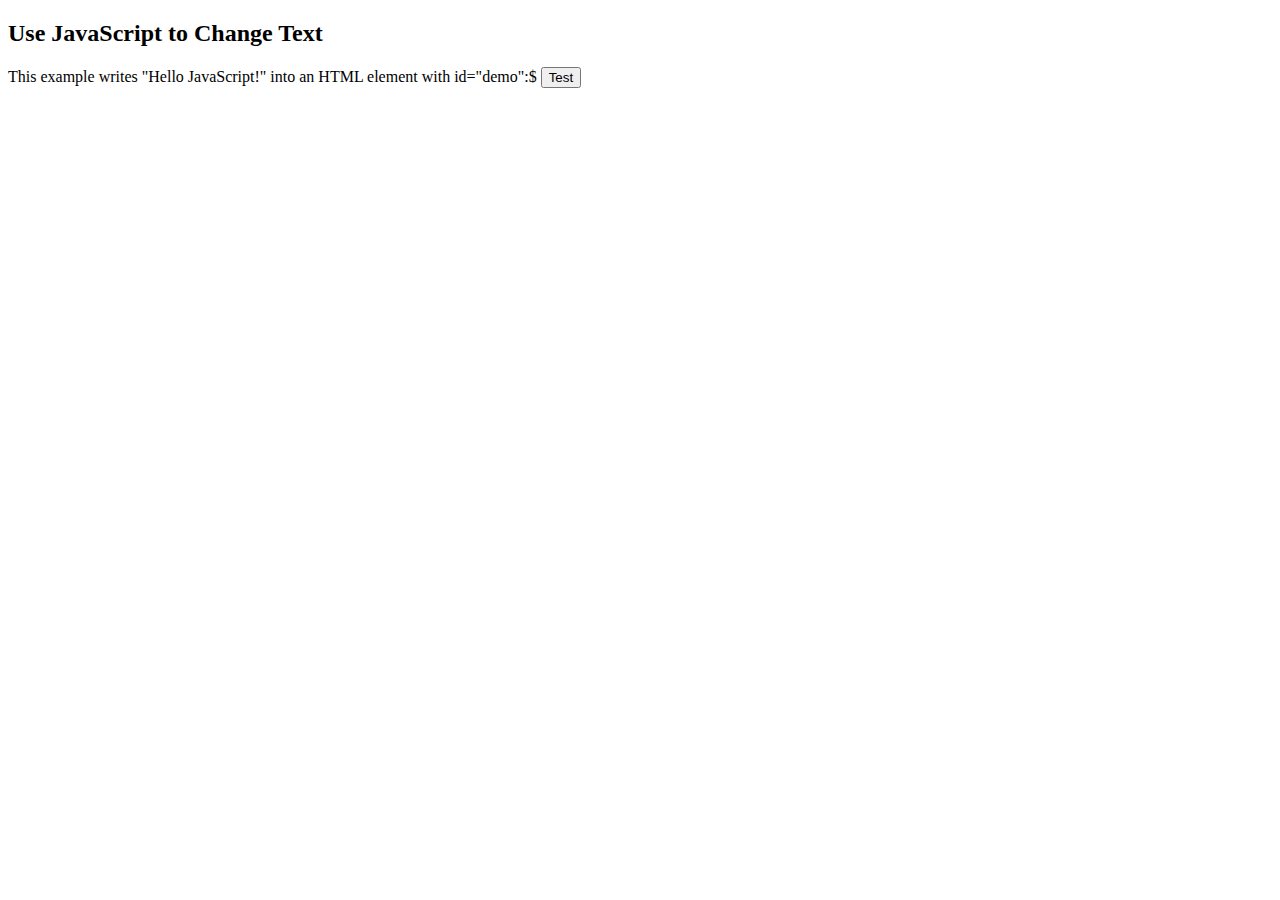
<file: test.html>
<!DOCTYPE html>
<html>
<body>

<h2>Use JavaScript to Change Text</h2>
<p>This example writes "Hello JavaScript!" into an HTML element with id="demo":$

<button id="demo">
	Test
</button>

<script>
	document.getElementById('demo').onclick = function(){
	  window.location = 'maideasyapp://open';
	}
</script>

</body>
</html>
</file>
